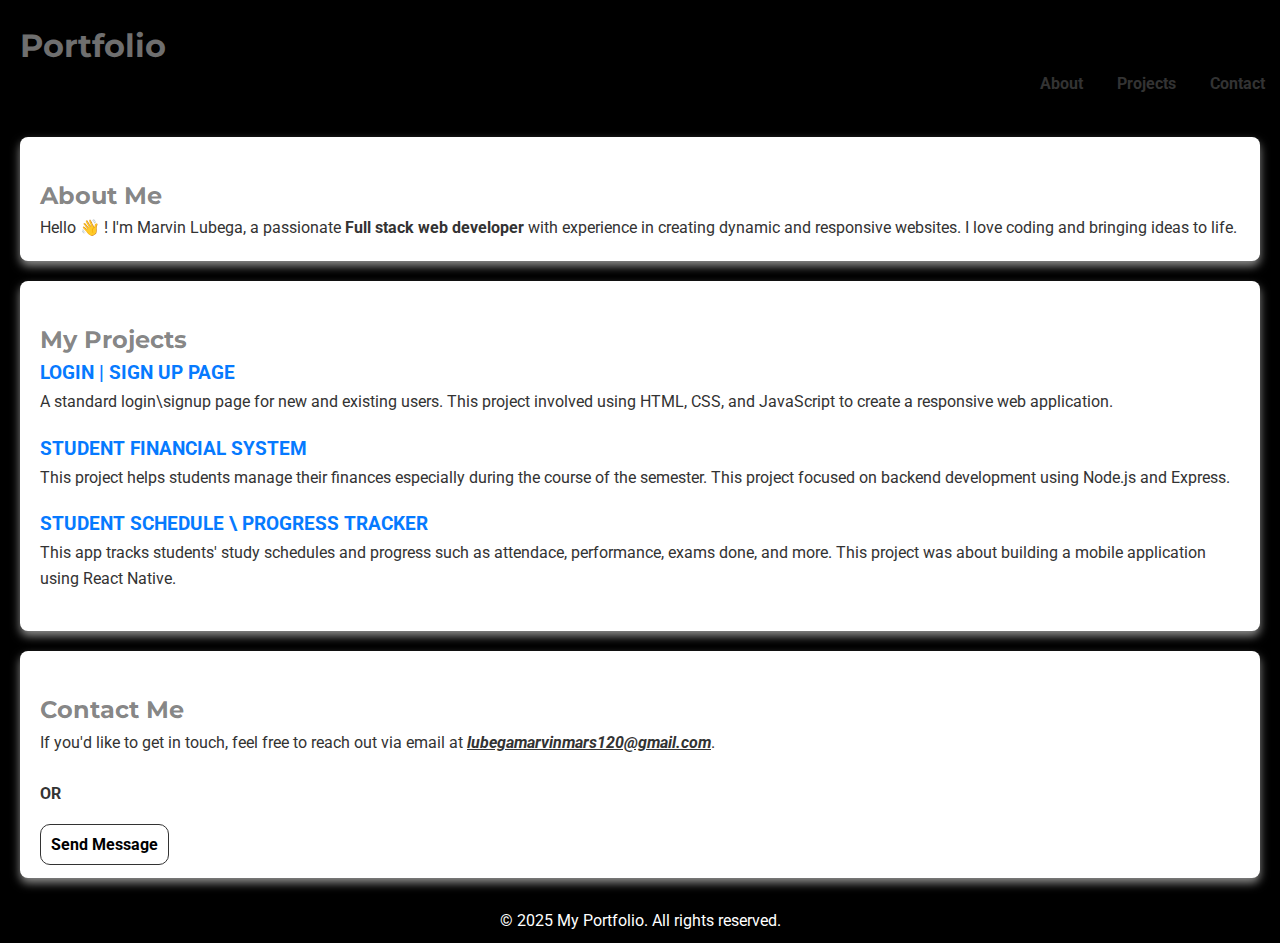
<file: index.html>
<!DOCTYPE html>
<html lang="en">
<head>
    <meta charset="UTF-8">
    <meta name="viewport" content="width=device-width, initial-scale=1.0">
    <title>My Portfolio</title>
    <link rel="icon" type="image/x-icon" href="/images/coding.png">
    <link href="https://fonts.googleapis.com/css2?family=Roboto:wght@400;700&family=Montserrat:wght@400;700&display=swap" rel="stylesheet">
    <link rel="stylesheet" href="styles.css">
</head>
<body>


    <!---HEADER-->
    <header>
        <h1> Portfolio</h1>
        <nav>
            <ul>
                <li><a href="#about">About</a></li>
                <li><a href="#projects">Projects</a></li>
                <li><a href="#contact">Contact</a></li>
            </ul>
        </nav>
    </header>

    <!--SECTIONS-->
    <section id="about">
        <h2>About Me</h2>
        <!-- <div class="profile-img">
            <img src="/images/MarvinLubega.jpg" alt="Marvin">
        </div> -->
        <p>Hello &#x1F44B ! I'm Marvin Lubega, a passionate <strong>Full stack web developer</strong> with experience in creating dynamic and responsive websites. I love coding and bringing ideas to life.</p>
    </section>

    <section id="projects">
        <h2>My Projects</h2>
        <div class="project">
            <h3>LOGIN | SIGN UP PAGE</h3>
            <p>A standard login\signup page for new and existing users. This project involved using HTML, CSS, and JavaScript to create a responsive web application.</p>
        </div>
        <div class="project">
            <h3>STUDENT FINANCIAL SYSTEM</h3>
            <p>This project helps students manage their finances especially during the course of the semester. This project focused on backend development using Node.js and Express.</p>
        </div>
        <div class="project">
            <h3>STUDENT SCHEDULE \ PROGRESS TRACKER</h3>
            <p>This app tracks students' study schedules and progress such as attendace, performance, exams done, and more. This project was about building a mobile application using React Native.</p>
        </div>
    </section>

    <section id="contact">
        <h2>Contact Me</h2>
        <p>If you'd like to get in touch, feel free to reach out via email at <a href="mailto:lubegamarvinmars120@gmail.com">lubegamarvinmars120@gmail.com</a>.</p>
        <br>
        <p><strong>OR</strong></b></p>
        <br>
        <!---LINK TO CONTACT PAGE-->
            <a href="/contact.html" class="send-message">Send Message</a>
            
        
    </section>


    <!--FOOTER-->
    <footer>
        <p>&copy; 2025 My Portfolio. All rights reserved.</p>
    </footer>
</body>
</html>
</file>
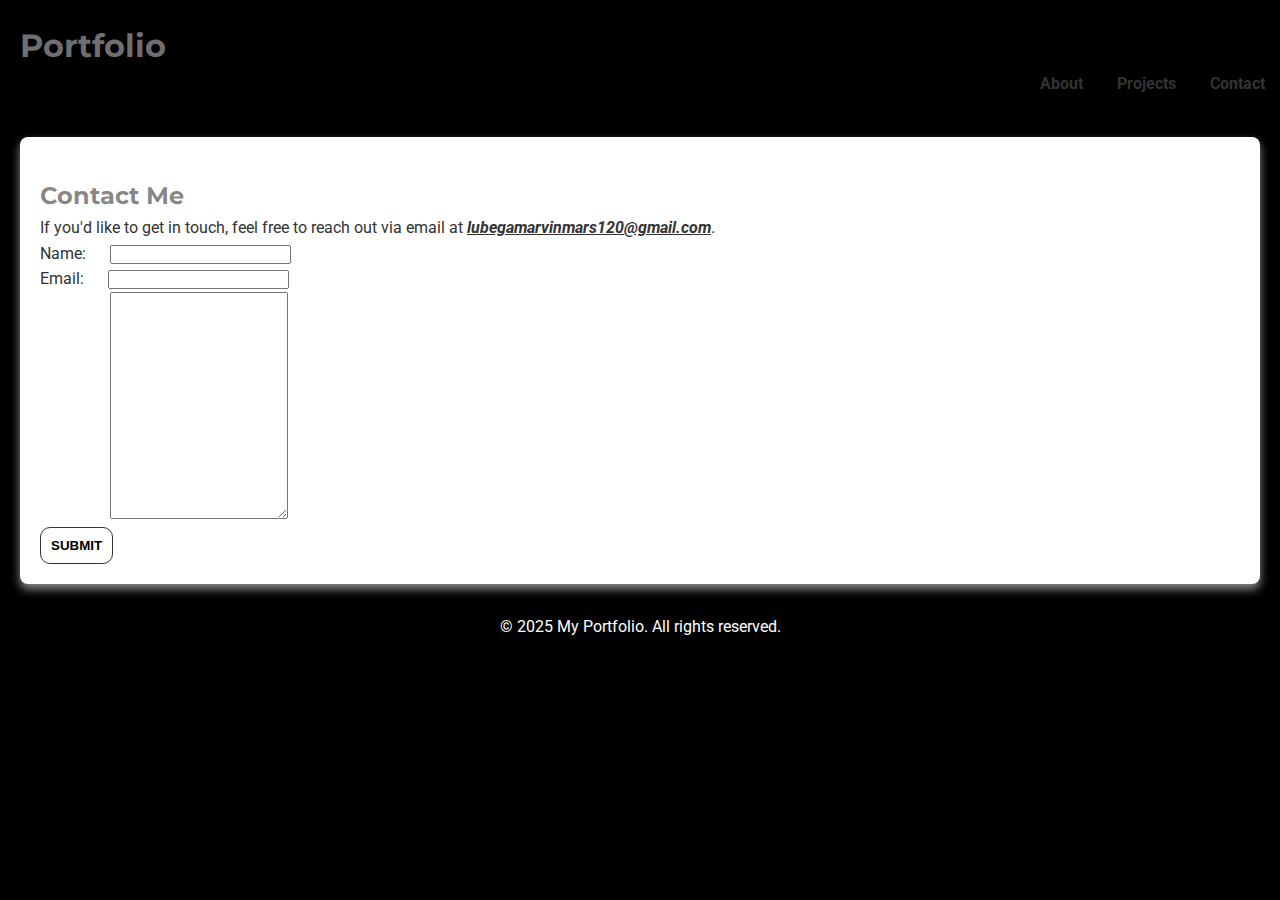
<file: contact.html>
<!DOCTYPE html>
<html lang="en">
<head>
    <meta charset="UTF-8">
    <meta name="viewport" content="width=device-width, initial-scale=1.0">
    <title>Contact Me - My Portfolio</title>
    <link rel="icon" type="image/x-icon" href="/images/coding.png">
    <link href="https://fonts.googleapis.com/css2?family=Roboto:wght@400;700&family=Montserrat:wght@400;700&display=swap" rel="stylesheet">
    <link rel="stylesheet" href="styles.css">
</head>
<body>

    <!---HEADER-->
    <header>
        <h1> Portfolio</h1>
        <nav>
            <ul>
                <li><a href="#about">About</a></li>
                <li><a href="#projects">Projects</a></li>
                <li><a href="#contact">Contact</a></li>
            </ul>
        </nav>
    </header>

    <!--CONTACT SECTION-->
    <section id="contact">
        <h2>Contact Me</h2>
        <p>If you'd like to get in touch, feel free to reach out via email at <a href="mailto:lubegamarvinmars120@gmail.com">lubegamarvinmars120@gmail.com</a>.</p>
        
        <form action="submit_form.php" method="POST">
            <label for="name">Name:</label>
            <input type="text" id="name" name="name" required>
<br>
            <label for="email">Email:</label>
            <input type="email" id="email" name="email" required>
<br>
            <!-- <label for="message">Message:</label> -->
            <textarea id="message" name="message" rows="15" required></textarea>
            <br>
            <button class="final-send-message" type="submit">SUBMIT</button>
        </form>
    </section>

    <!--FOOTER-->
    <footer>
        <p>&copy; 2025 My Portfolio. All rights reserved.</p>
    </footer>
</body>
</html>
</file>
<file: styles.css>
* {
    box-sizing: border-box;
    margin: 0;
    padding: 0;
}

body {
    font-family: 'Roboto', sans-serif;
    line-height: 1.6;
    background-color: #000000;
    color: #333;
}

header {
    background: #000000a9; /* Header background color */
    color: #ffffff70;
    padding: 20px 0;
    text-align: right;
}
header h1{
    text-align: start;
    margin-left: 20px;
}

nav ul {
    list-style: none;
    padding: 0;
}

nav ul li {
    display: inline;
    margin: 0 15px;
    justify-items: end;
    gap: 10px;

}

nav ul li a {
    color: #333;
    text-decoration: none;
    font-weight: 700;

}
nav ul li a:hover {
    color: #ffffff94;
    font-weight: 700;
    transition: 0.25s ease;
    box-shadow: 0 2px 1px #333;
}

section {
    padding: 20px;
    margin: 20px;
    background: #fff;
    border-radius: 8px;
    box-shadow: 0 5px 10px #8d8d8c;
}
section p a{
    color: #333;
    text-decoration: underline;
    font-style: italic;
    font-weight: bold;
}

/*  targetting project links in each sectionunder my projects   */
section div h3{
    color: #067aff;
}
section div h3:hover{
    text-decoration: underline;
    cursor: pointer;

}

h1, h2 {
    font-family: 'Montserrat', sans-serif;
}

h2 {
    margin-top: 20px;
    color: #0000007e; /* Accent color for headings */
}

.project {
    margin-bottom: 20px;
}

.send-message{
    text-decoration: none;
    color: #000000;
    background-color: transparent;
    padding: 10px;
    border: 1px solid #333;
    border-radius: 10px;
    font-weight: bold;

}
.send-message:hover{
    color: #fff;
    background-color: #000;
    box-shadow: 0px 2px 20px #333;
    transition: 0.55s ease;
}


footer {
    text-align: center;
    padding: 10px 0;
    background: #000000; /* Footer background color */
    color: #fff;
    position: relative;
    bottom: 0;
    width: 100%;
}

/*
STYLING FOR CONTACT ME PAGE

*/




/*
styling input, textarea fields
*/
input{
    margin-left: 20px;
}

textarea{
    margin-left: 70px;
}


/*
styling button in the contact me page
*/
.final-send-message{
    text-decoration: none;
    color: #000000;
    background-color: transparent;
    padding: 10px;
    border: 1px solid #333;
    border-radius: 10px;
    font-weight: bold;

}
.final-send-message:hover{
    color: #fff;
    background-color: #000;
    box-shadow: 0px 2px 20px #333;
    transition: 0.55s ease;
}
</file>
